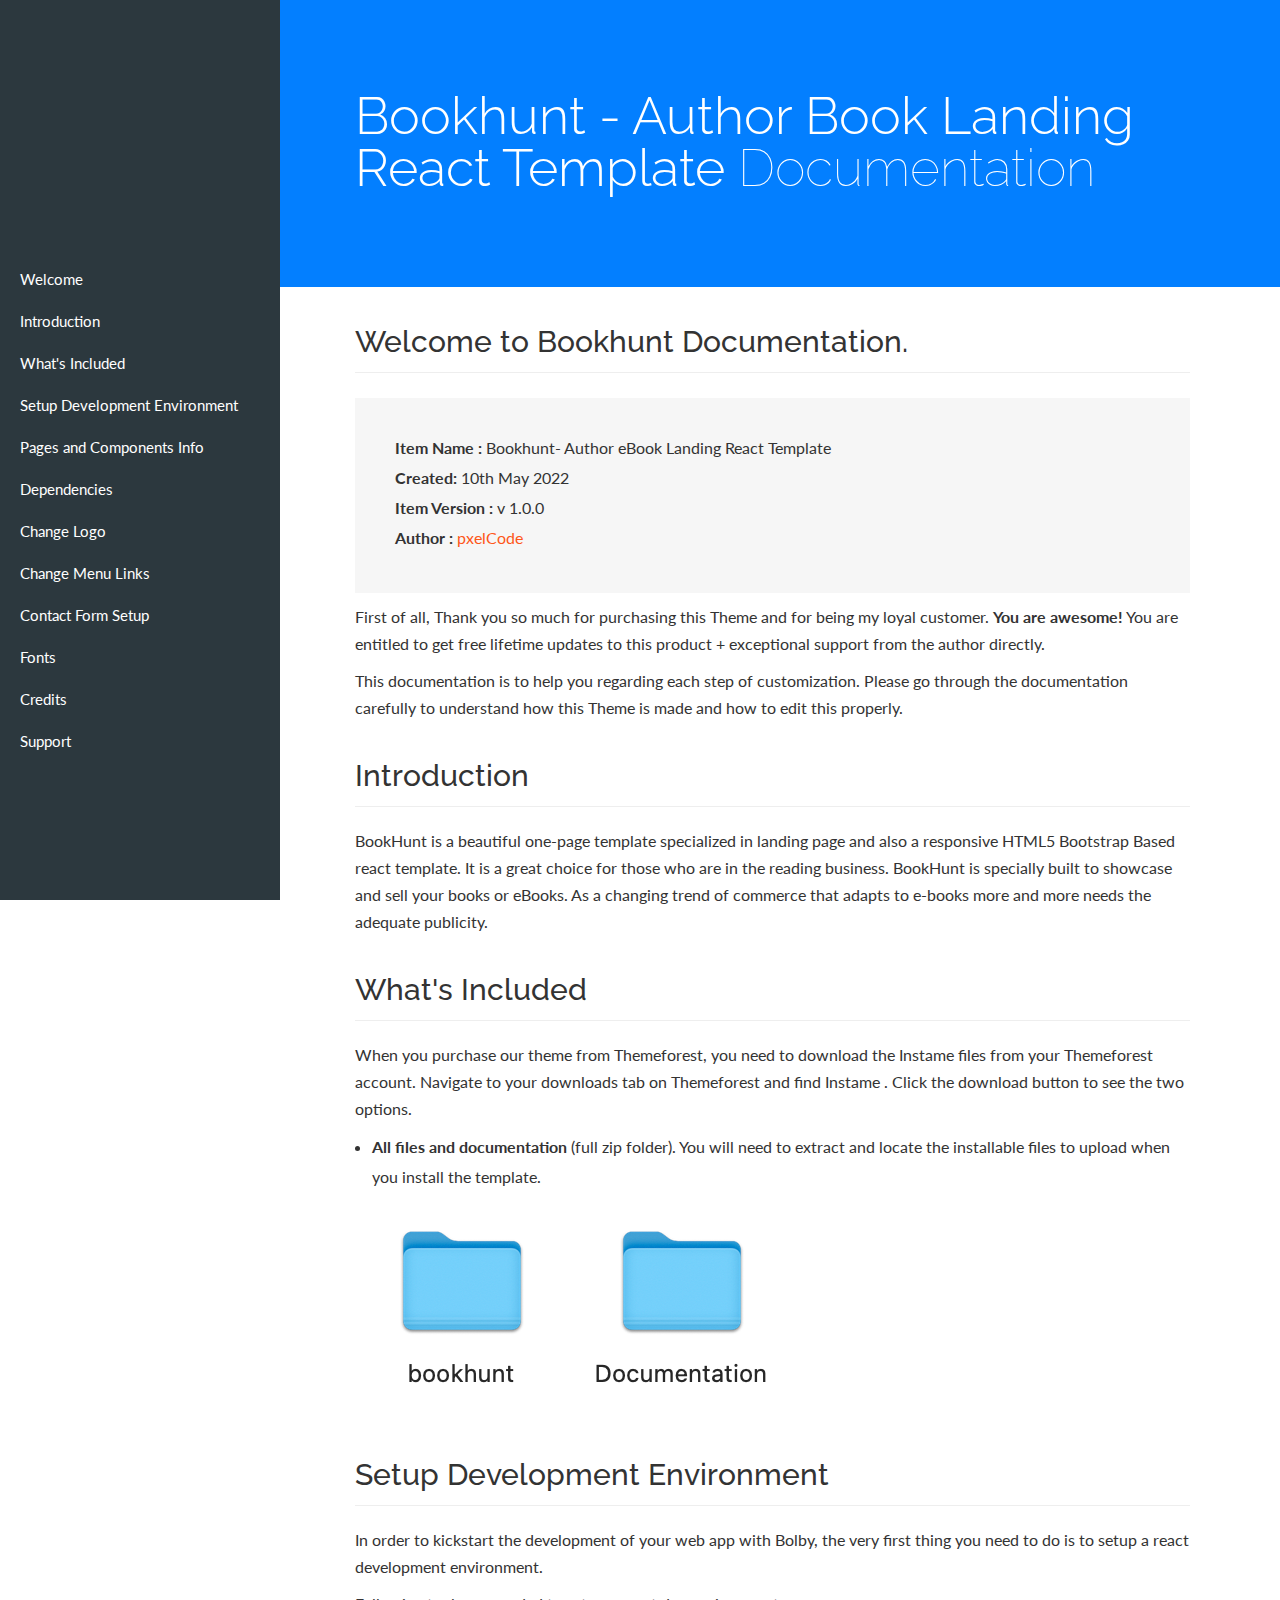
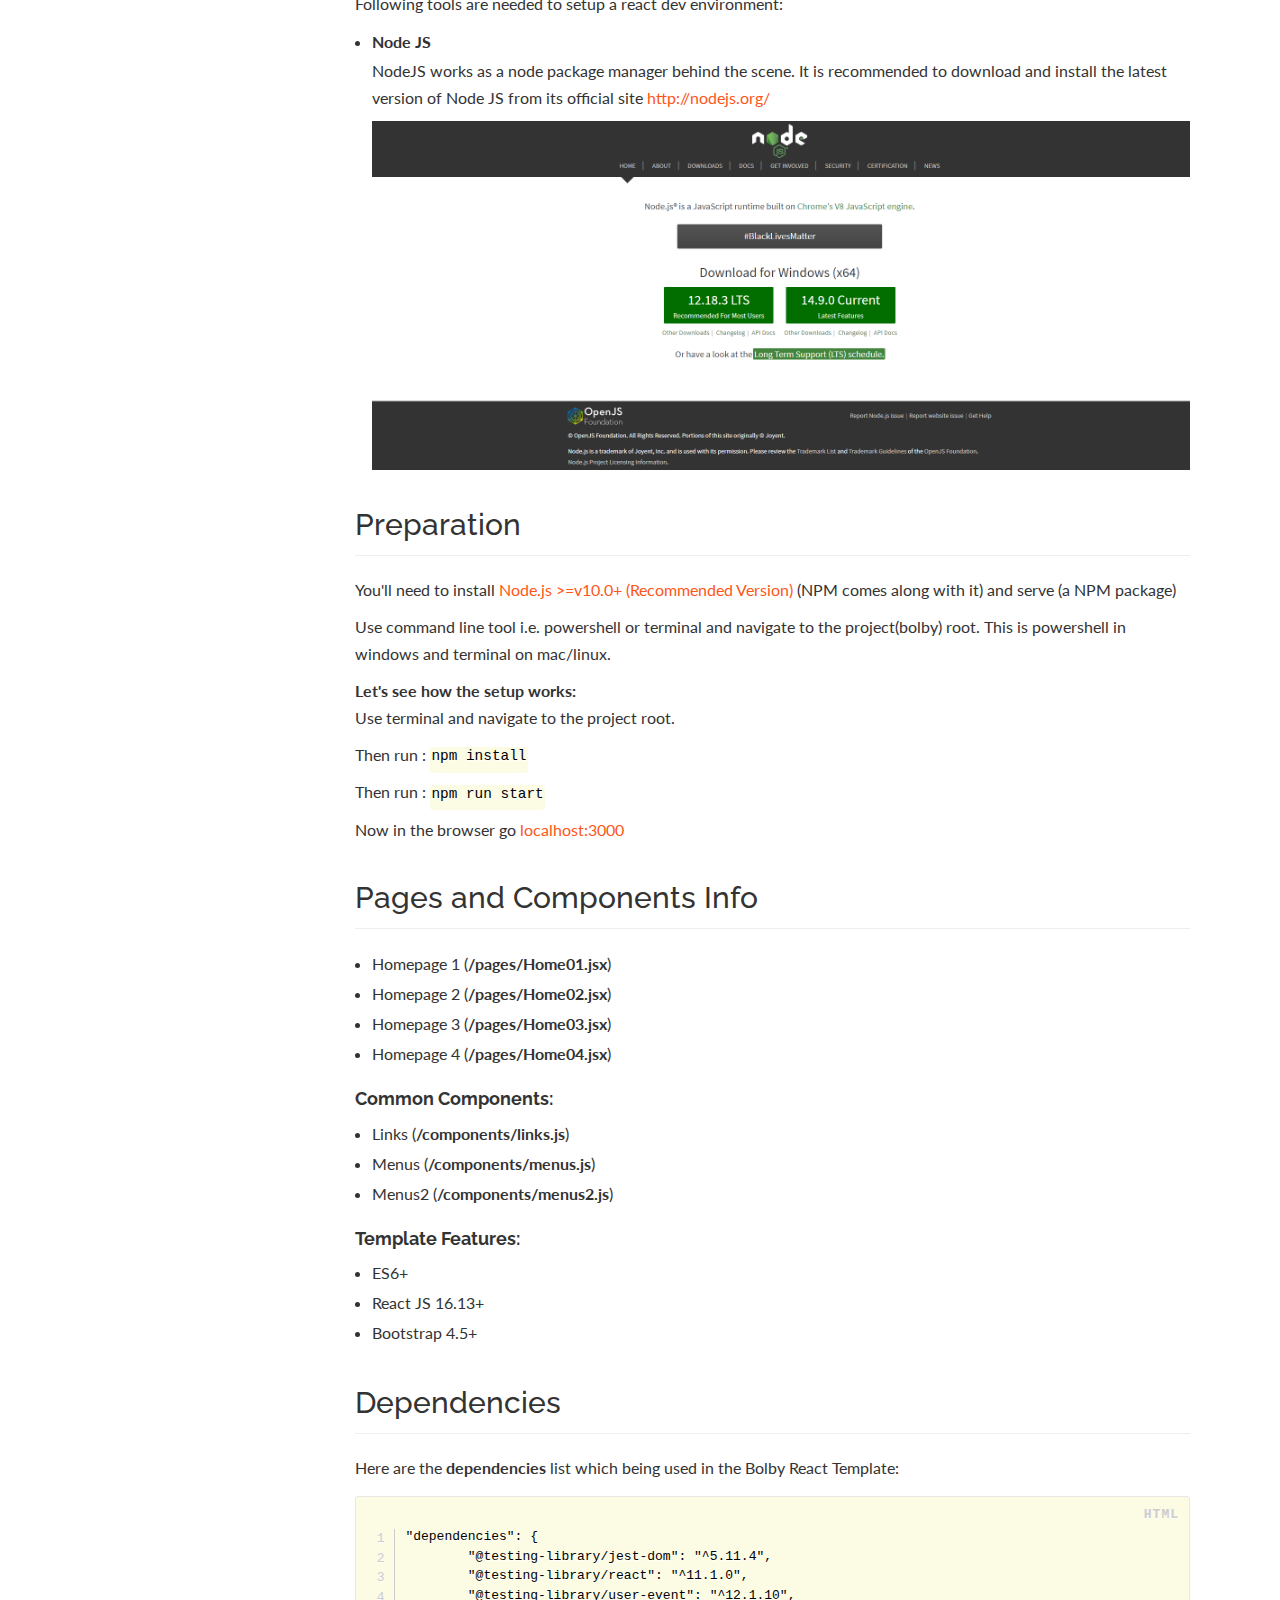
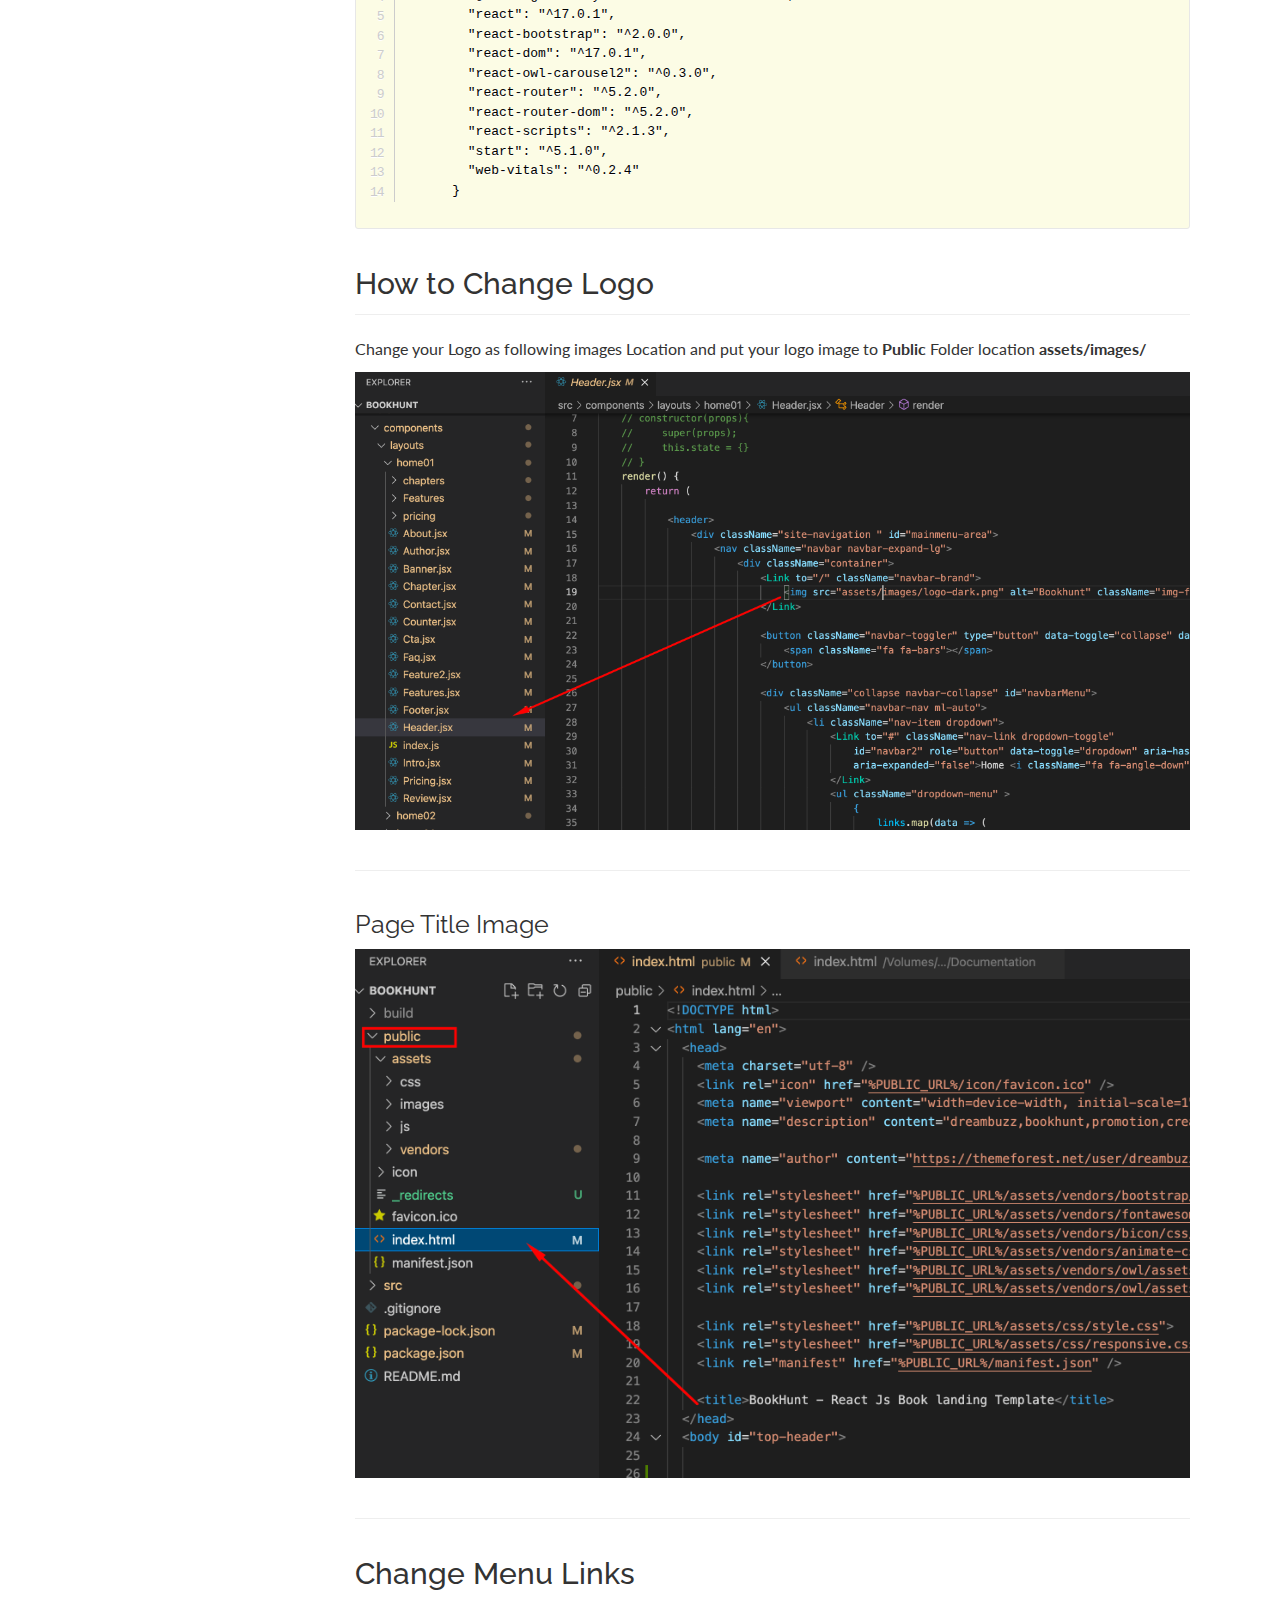
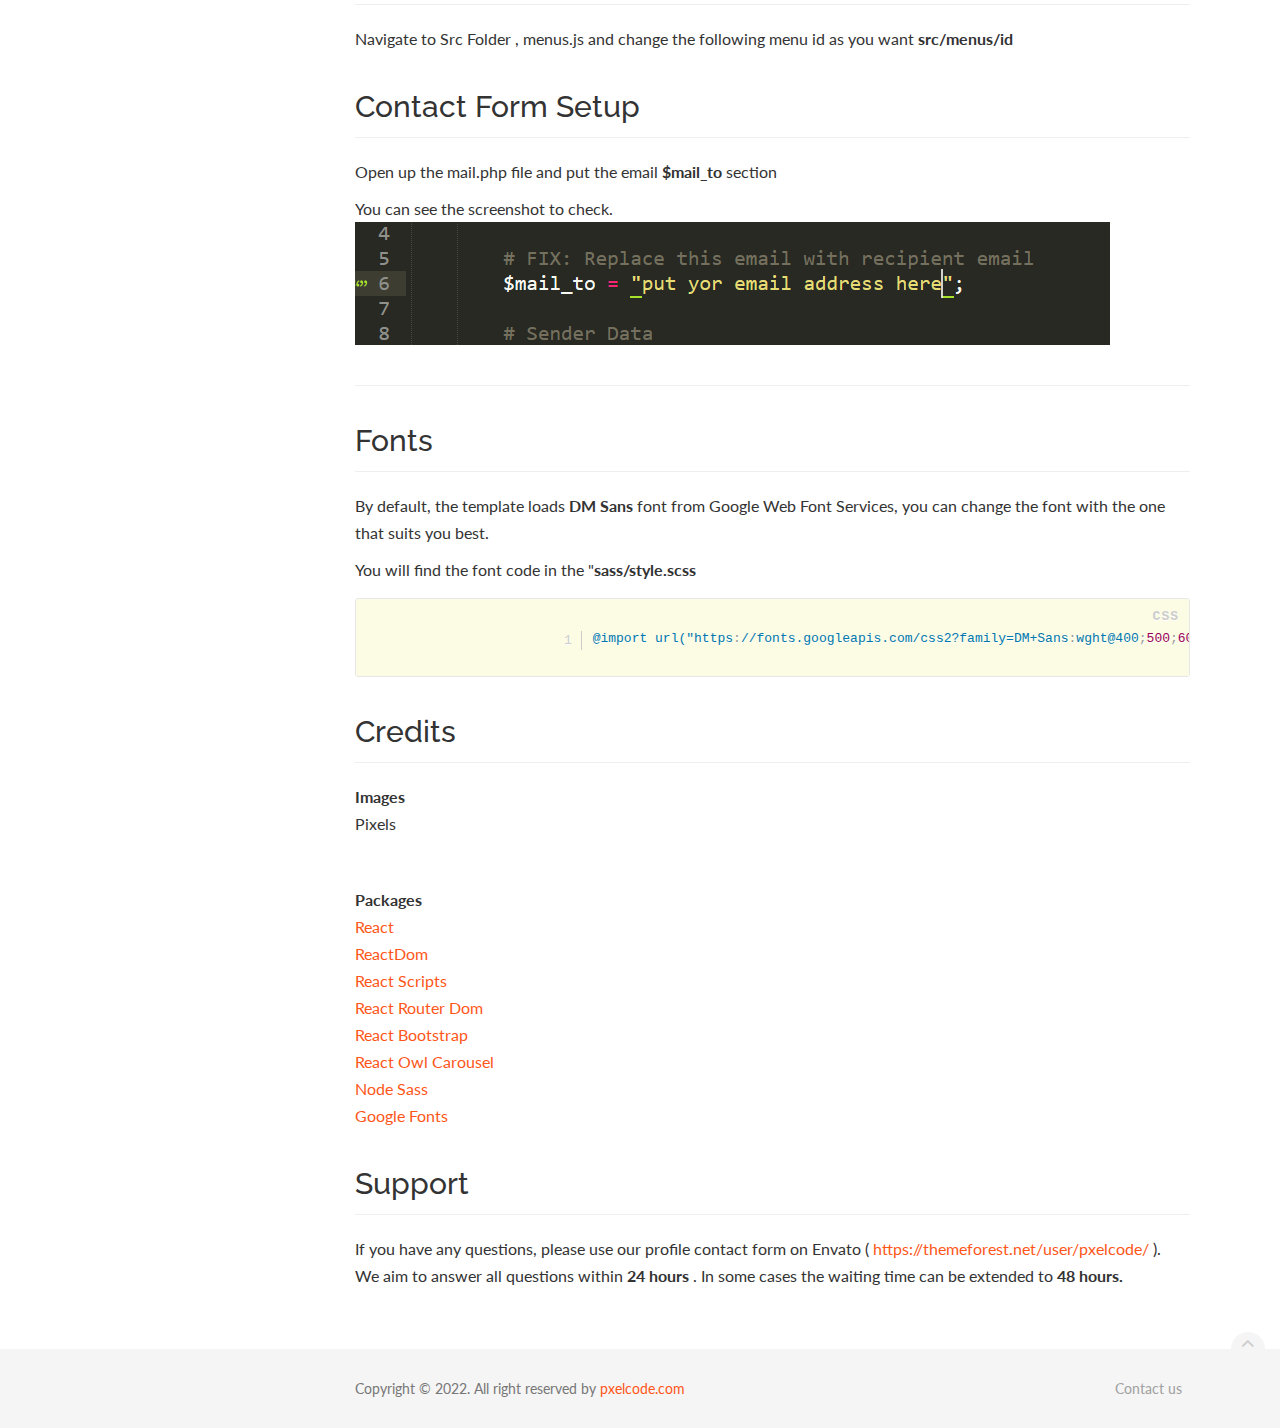
<file: Documentation/index.html>
<!DOCTYPE html>
<html lang="en">

<head>
    <meta charset="utf-8">
    <meta http-equiv="X-UA-Compatible" content="IE=edge">
    <meta name="viewport" content="width=device-width, initial-scale=1">
    <meta name="description" content="">
    <meta name="keywords" content="Dreambuzz,pxelcode,bookhunt,promotion,creative,author,book,ebook,marketing,digital, agency, startup,onepage, clean, modern,business, company">
    <title>Bookhunt - Author eBook React Template</title>

    <!-- Styles -->
    <link href="css/collection.css" rel="stylesheet">
    <link href="css/custom.css" rel="stylesheet">

    <!-- Fonts -->
    <link href="https://fonts.googleapis.com/css?family=Raleway:100,300,400,500%7CLato:300,400" rel="stylesheet"
        type="text/css">

    <!-- Scripts -->
    <script src="js/other.js"></script>
    <script src="js/custom.js"></script>
</head>

<body data-spy="scroll" data-target=".sidebar" data-offset="200">

    <!-- Sidebar -->
    <aside class="sidebar sidebar-boxed sidebar-dark">
        <ul class="nav sidenav dropable">
            <li><a href="#welcome" title="Welcome">Welcome</a></li>
            <li><a href="#introduction" title="Introduction">Introduction</a></li>
            <li><a href="#files" title="Introduction">What's Included</a></li>
            <li><a href="#getting_started" title="Setup Development Envrionment">Setup Development Environment</a></li>
            <li><a href="#documenter_cover">Pages and Components Info</a></li>

            <li><a href="#dependencies" title="Dependencies">Dependencies</a></li>
            <li><a href="#logo" title="Change logo">Change Logo</a></li>
            <li><a href="#menu" title="Change menu">Change Menu Links</a></li>
            <li><a href="#contactForm" title="Contact Form">Contact Form Setup</a></li>
            <li><a href="#fonts_used" title="Fonts">Fonts</a></li>
            <li><a href="#credits" title="Credits">Credits</a></li>
            <li><a href="#supports" title="Support">Support</a></li>
        </ul>
    </aside>
    <!-- END Sidebar -->

    <header class="site-header navbar-transparent">
        <!-- Banner -->
        <div class="banner auto-size" style="background-color: #037fff">
            <div class="container-fluid">
                <h1><strong>Bookhunt - Author Book Landing React Template </strong> Documentation</h1>
            </div>
        </div>
        <!-- END Banner -->
    </header>

    <main class="container-fluid">

        <!-- Main content -->
        <article class="main-content" role="main">
            <section id="welcome">
                <div class="page-header">
                    <h3>Welcome to Bookhunt  Documentation.</h3>
                </div>
                <div class="doc-box">
                    <ul class="item-details">
                        <li>
                            <strong>Item Name : </strong> Bookhunt- Author eBook Landing React Template
                        </li>
                        <li>
                            <strong>Created:  </strong>10th May 2022
                        </li>
                        <li><strong>Item Version : </strong> v 1.0.0 </li>
                        <li>
                            <strong>Author : </strong>
                            <a href="https://themeforest.net/user/pxelcode" target="_blank">pxelCode</a>
                        </li>
                       
                    </ul>
                    <p>
                        First of all, Thank you so much for purchasing this Theme and for
                        being my loyal customer. <strong>You are awesome!</strong>
                        You are entitled to get free lifetime updates to this product +
                        exceptional support from the author directly.
                    </p>
                    <p>This documentation is to help you regarding each step of customization. Please go through the documentation carefully to
                    understand how this Theme is made and how to edit this properly.</p>
                </div>
            </section> 
            
            
            <section id="introduction">
                <div class="page-header">
                    <h3>Introduction</h3>
                </div>
                <p>
                    BookHunt is a beautiful one-page template specialized in landing page and also a responsive HTML5 Bootstrap Based react template. It is a great choice for those who are in the reading business.
                    
                    BookHunt is specially built to showcase and sell your books or eBooks. As a changing trend of commerce that adapts to e-books more and more needs the adequate publicity.</p>
            </section>
            
            <section id="files">
                <div class="page-header">
                    <h3>What's Included</h3>
                </div>

                <div class="doc-box">
                    <p>When you purchase our theme from Themeforest, you need to download the Instame  files from your Themeforest account. Navigate to your downloads tab on Themeforest and find Instame . Click the download button to see the two options.</p>

                    <ul>
                        <li>
                            <p><strong>All files and documentation</strong> (full zip folder). You will need to extract and
                                locate the installable files to upload when you install the template. </p>
                             <img class="mt-10 img-fluid" src="img/downloads.png" alt="download">
                        </li>
                    </ul>
                </div>
            </section>
            

            <section id="getting_started">
                <div class="page-header">
                    <h3>Setup Development Environment</h3>
                </div>
                <p>
                    In order to kickstart the development of your web app with Bolby, the very first thing you need to
                    do is to setup a react development environment.
                </p>
                <p>Following tools are needed to setup a react dev environment:</p>
                <ul>
                    <li><b>Node JS</b></li>
                    <p>
                        NodeJS works as a node package manager behind the scene. It is recommended to download and
                        install the latest version of Node JS from its official site <a href="http://nodejs.org/"
                            target="_blank">http://nodejs.org/</a>
                    </p>

                    <img src="img/Node-install.png" alt="" class="img-fluid">
                </ul>

                <div class="page-header">
                    <h3>Preparation</h3>
                </div>

                <p>
                    You'll need to install <a href="https://nodejs.org/en/" href="_blank">Node.js >=v10.0+ (Recommended
                        Version)</a> (NPM comes along with it) and serve (a NPM package)
                </p>

                <p>Use command line tool i.e. powershell or terminal and navigate to the project(bolby) root. This is
                    powershell in windows and terminal on mac/linux.</p>

                <strong>Let's see how the setup works:</strong> <br>
                <p>Use terminal and navigate to the project root.</p>
                <p>Then run : <code class="language-markup">npm install</code></p>
                <p>Then run : <code class="language-markup">npm run start</code></p>
                <p>Now in the browser go <a href="localhost:3000">localhost:3000</a></p>

            </section>

            <section id="documenter_cover">
                <div class="page-header">
                    <h3>Pages and Components Info</h3>
                </div>

                <div id="documenter_buttons"> </div>
                <ul>
                    <li>Homepage 1 (<b>/pages/Home01.jsx</b>)</li>
                    <li>Homepage 2 (<b>/pages/Home02.jsx</b>)</li>
                    <li>Homepage 3 (<b>/pages/Home03.jsx</b>)</li>
                    <li>Homepage 4 (<b>/pages/Home04.jsx</b>)</li>
                </ul>
                <h6 style="margin-top:20px"><strong>Common Components:</strong></h6>
                <ul>
                    <li>Links (<b>/components/links.js</b>)</li>
                    <li>Menus (<b>/components/menus.js</b>)</li>
                    <li>Menus2 (<b>/components/menus2.js</b>)</li>
                </ul>

                <h6 style="margin-top:20px"><strong>Template Features:</strong></h6>
                <ul>
                    <li>ES6+</li>
                    <li>React JS 16.13+</li>
                    <li>Bootstrap 4.5+</li>
                </ul>
                <p></p>
            </section>

            <section id="dependencies">
                <div class="page-header">
                    <h3>Dependencies</h3>
                </div>
                <p> Here are the <strong>dependencies</strong> list which being used in the Bolby React Template:</p>
                <pre class="line-numbers">
<code class="language-markup"> 
    "dependencies": {
        "@testing-library/jest-dom": "^5.11.4",
        "@testing-library/react": "^11.1.0",
        "@testing-library/user-event": "^12.1.10",
        "react": "^17.0.1",
        "react-bootstrap": "^2.0.0",
        "react-dom": "^17.0.1",
        "react-owl-carousel2": "^0.3.0",
        "react-router": "^5.2.0",
        "react-router-dom": "^5.2.0",
        "react-scripts": "^2.1.3",
        "start": "^5.1.0",
        "web-vitals": "^0.2.4"
      }
</code>
                    </pre>
            </section>


            <section id="logo">
                <div class="page-header">
                    <h3>How to Change Logo</h3>
                </div>

                    <p class="mb-4">Change your Logo as following images Location and put your logo image to <strong>Public</strong>  Folder location <strong>assets/images/</strong> <br></p>
                   
                    <img class="mb-30" src="img/logo.png" alt="">

                    <hr>
                    <h4 class="wlc-title-inner mt-40 mb-10">Page Title Image</h4>
                    <img src="img/title.png" alt="">
                    <hr>
                </div>
            </section>

                
            <section id="menu">
                <div class="page-header">
                    <h3>Change Menu Links</h3>
                </div>

                <p>Navigate to Src Folder , menus.js and change the following menu id as you want <strong>src/menus/id</strong></p>
                </div>
            </section>
            
            <section id="contactForm">
                <div class="page-header">
                    <h3>Contact Form Setup</h3>
                </div>

                <p>Open up the mail.php file and put the email <strong>$mail_to</strong> section</p>

                You can see the screenshot to check.

                    <img src="img/mail.png" alt="">
                    <hr>
                </div>
            </section>

            
            <section id="fonts_used">
                <div class="page-header">
                    <h3>Fonts</h3>
                </div>
                <p> By default, the template loads <strong>DM Sans</strong> font from Google Web Font Services, you can
                    change the font with the one that suits you best.</p>
                <p>You will find the font code in the &quot;<strong>sass/style.scss</strong></p>
                <pre class="line-numbers">
                        <code class="language-css">
                            @import url("https://fonts.googleapis.com/css2?family=DM+Sans:wght@400;500;600;700&display=swap");
                        </code>
                </pre>
            </section>

            

            <section id="credits">
                <div class="page-header">
                    <h3>Credits</h3>
                </div>
                <strong>Images</strong><br>
                <p>Pixels</p><br />

                <div class="height-15"></div>

                <strong>Packages</strong><br>

                <a href="https://www.npmjs.com/package/react" target="_blank">React</a><br />
                <a href="https://www.npmjs.com/package/react-dom" target="_blank">ReactDom</a><br />
                <a href="https://www.npmjs.com/package/react-scripts" target="_blank">React Scripts</a><br />
                <a href="https://www.npmjs.com/package/react-router-dom" target="_blank">React Router Dom</a><br />
                <a href="https://www.npmjs.com/package/react-bootstrap" target="_blank">React Bootstrap</a><br />
                <a href="https://www.npmjs.com/package/react-owl-carousel2" target="_blank">React Owl Carousel</a><br />
                <a href="https://www.npmjs.com/package/node-sass" target="_blank">Node Sass </a><br />
                <a href="https://fonts.google.com/" target="_blank">Google Fonts</a><br />
            </section>

            <section id="supports">
                <div class="page-header">
                    <h3>Support</h3>
                </div>
                <p> If you have any questions, please use our profile contact form on Envato ( <a target="_blank"
                        href="https://themeforest.net/user/pxelcode/">https://themeforest.net/user/pxelcode/</a>
                    ). <br>
                    We aim to answer all questions within <strong>24 hours</strong> . In some cases the waiting time can
                    be extended to <strong>48 hours.</strong></p>
            </section>
        </article>
        <!-- END Main content -->
    </main>

    <!-- Footer -->
    <footer class="site-footer">
        <div class="container-fluid"> <a id="scroll-up" href="#"><i class="fa fa-angle-up"></i></a>
            <div class="row">
                <div class="col-md-6 col-sm-6">
                    <p>Copyright &copy; 2022. All right reserved by <a href="https://pxelcode.com"
                            target="_new">pxelcode.com</a></p>
                </div>
                <div class="col-md-6 col-sm-6">
                    <ul class="footer-menu">
                        <li><a href="mailto:pxelcode01@gmail.com">Contact us</a></li>
                    </ul>
                </div>
            </div>
        </div>
    </footer>
    <!-- END Footer -->

</body>

</html>
</file>
<file: Documentation/css/custom.css>
.glyphicons-list {
list-style:none;
padding:0;
}

.glyphicons-list li {
display:inline-block;
float:left;
width:12.5%;
height:115px;
background-color:#f8f8f8;
border:1px solid #fff;
transition:.3s ease;
padding:10px;
}

.glyphicons-list li:hover {
background-color:#eee;
}

.glyphicons-list .glyphicon {
display:block;
text-align:center;
font-size:25px;
color:#222;
}

.glyphicons-list .glyphicon-class {
display:block;
text-align:center;
margin-top:10px;
line-height:16px;
font-size:13px;
}

.fa-page-header {
font-size:20px;
padding-bottom:15px;
border-bottom:1px solid #f1f1f1;
}

.fontawesome-icon-list .fa-hover {
margin-bottom:5px;
transition:.3s ease;
}

.fontawesome-icon-list .fa-hover:hover {
background-color:#f8f8f8;
}

.fontawesome-icon-list .fa-hover .fa {
width:25px;
color:#222;
}

.prism-languages {
list-style:none;
margin:20px 0;
padding:0;
}

.prism-languages li {
width:33.3333%;
float:left;
}

.prism-languages li code {
margin-left:8px;
}

.window-content .btn {
margin-bottom:6px;
}

@media max-width767px{
.glyphicons-list li {
width:25%;
}
}

@media max-width991px{
.prism-languages li {
width:50%;
}
}

.doc-box ul.item-details {
	background: #f6f6f6;
	padding: 40px;
	margin-top: 25px;
	padding-top: 35px;
	list-style: none;
}

img{
	max-width: 100%;
	height: auto;
}
</file>
